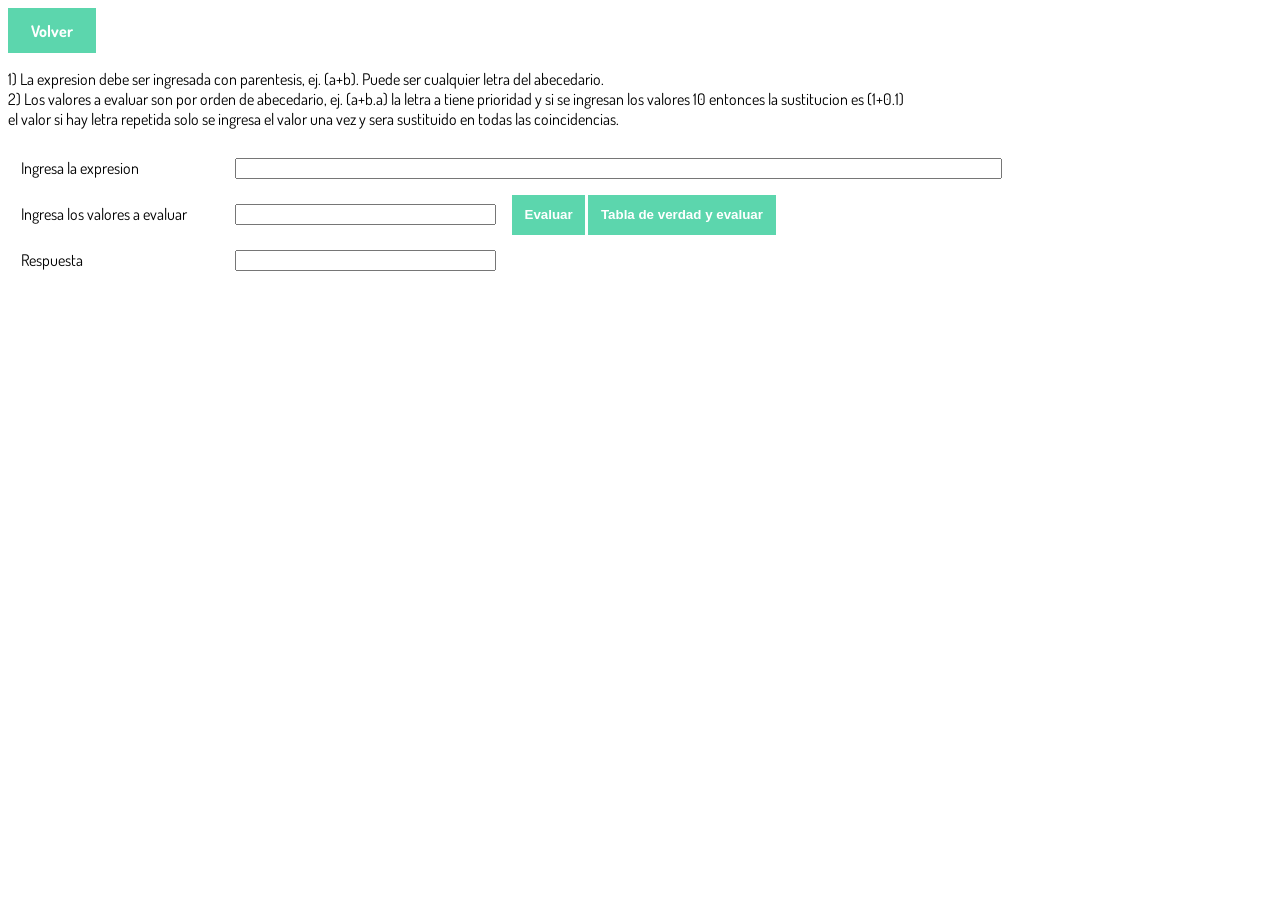
<file: pages/algebra.html>
<!DOCTYPE html>
<html>
    <head>
        <link rel="stylesheet" href="../styles/alter/style.css">
    </head>
    <body>
        <div><a href="../index.html">Volver</a></div>
        <div id="entrada">
            <p>
                1) La expresion debe ser ingresada con parentesis, ej. (a+b). Puede ser cualquier letra del abecedario. <br>
                2) Los valores a evaluar son por orden de abecedario, ej. (a+b.a) la letra a tiene prioridad y si se ingresan los valores 10 entonces la sustitucion es (1+0.1) <br>
                el valor si hay letra repetida solo se ingresa el valor una vez y sera sustituido en todas las coincidencias.
            </p>
            <label for="">Ingresa la expresion</label>
            <input id="expresion" type="text" name="expresion"><br>
            <label for="">Ingresa los valores a evaluar</label>
            <input id="valores" type="text" name="valores">
            <button id="evaluar">Evaluar</button>
            <button id="evaluar-tabla">Tabla de verdad y evaluar</button><br>
            <label for="">Respuesta</label>
            <input id="respuesta" type="text" name="valores">
        </div>
        <div id="contenido"></div>

        <script src="../scripts/algebra/Stack.js"></script>
        <script src="../scripts/algebra/BoolTable.js"></script>
        <script src="../scripts/algebra/Bool.js"></script>
        
    </body>
</html>
</file>
<file: styles/alter/style.css>
@import url('https://fonts.googleapis.com/css2?family=Dosis:wght@300&display=swap');

body{
    font-family: 'Dosis', sans-serif;
    font-size:16px;
}

a{
    text-align: center;
    display: block;
    width: 5%;
    padding:1%;
    background-color: rgb(92, 214, 173);
    text-decoration: none;
    font-weight: bold;
    color:rgb(255, 255, 255);
}

button{
    padding:1%;
    background-color: rgb(92, 214, 173);
    border: none;
    color:#ffffff;
    font-weight: bold;
}

button:hover{
    background-color: rgb(179, 253, 228);
}

a:hover{
    background-color: rgb(179, 253, 228);
}

#entrada>label{
    float:left;
    margin:1%;
}

#entrada>label{
    width:15%;
}

input[name="expresion"]{
    width:60%;
    margin:1%;
}

input[name="valores"]{
    width:20%;
    margin:1%;
}

table{
    margin-left:auto;
    margin-right:auto;

    border-collapse: collapse;
}

table th{
    background-color: #3b3b3b;
    color:#ffffff;
}

table th, td{
    width:10%;
    text-align: center;
}

table td:last-child{
    border-left:1px solid #3b3b3b;
}
</file>
